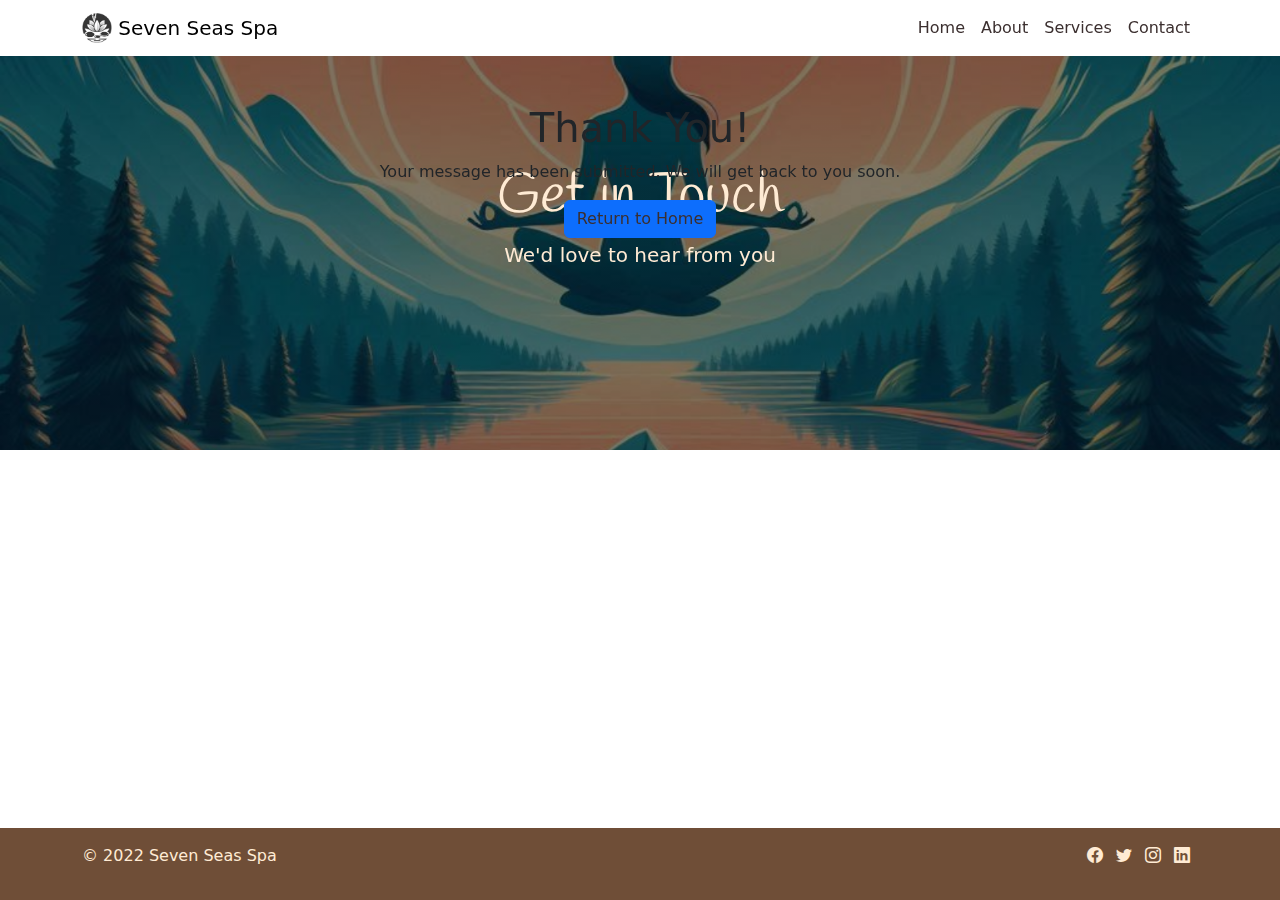
<file: thankyou.html>
<!DOCTYPE html>
<html lang="en">

<head>
    <meta charset="UTF-8">
    <meta name="viewport" content="width=device-width, initial-scale=1.0">
    <link href="https://cdn.jsdelivr.net/npm/bootstrap@5.3.3/dist/css/bootstrap.min.css" rel="stylesheet"
        integrity="sha384-QWTKZyjpPEjISv5WaRU9OFeRpok6YctnYmDr5pNlyT2bRjXh0JMhjY6hW+ALEwIH" crossorigin="anonymous">
    <link rel="stylesheet" href="https://cdn.jsdelivr.net/npm/bootstrap-icons@1.11.3/font/bootstrap-icons.min.css">
    <link href="https://fonts.googleapis.com/css2?family=Handlee&display=swap" rel="stylesheet">
    <link href="assets/css/styles.css" rel="stylesheet">
    <title>Seven Seas Spa</title>
</head>

<body>
    <!-- Navigation Bar -->
    <nav class="navbar navbar-expand-lg navbar-light bg-white">
        <div class="container">
            <a class="navbar-brand" href="#">
                <img src="assets/images/logo.png" alt="Logo" width="30" height="30" class="d-inline-block align-top">
                Seven Seas Spa
            </a>
            <button class="navbar-toggler" type="button" data-bs-toggle="collapse" data-bs-target="#navbarNav"
                aria-controls="navbarNav" aria-expanded="false" aria-label="Toggle navigation">
                <span class="navbar-toggler-icon"></span>
            </button>
            <div class="collapse navbar-collapse justify-content-end" id="navbarNav">
                <ul class="navbar-nav">
                    <li class="nav-item active">
                        <a class="nav-link" href="index.html">Home</a>
                    </li>
                    <li class="nav-item">
                        <a class="nav-link" href="about.html">About</a>
                    </li>
                    <li class="nav-item">
                        <a class="nav-link" href="#">Services</a>
                    </li>
                    <li class="nav-item">
                        <a class="nav-link" href="contact.html">Contact</a>
                    </li>
                </ul>
            </div>
        </div>
    </nav>

    <!-- Hero Section -->
    <header class="hero text-center" id="mainContent">
        <div class="container">
            <h1 class="display-4">Get in Touch</h1>
            <p class="lead">We'd love to hear from you</p>
        </div>
    </header>

    <!-- Main Section -->
    <main class="container my-5">
        <div class="container">
            <!-- Thank You Message -->
            <section class="my-5 text-center contact-section">
                <h1>Thank You!</h1>
                <p>Your message has been submitted. We will get back to you soon.</p>
                <a href="index.html" class="btn btn-primary">Return to Home</a>
            </section>
        </div>
    </main>

    <!-- Footer -->
    <footer class="footer text-center text-lg-start py-3 mt-auto">
        <div class="container">
            <div class="row">
                <div class="col-md-6 text-md-start mb-3 mb-md-0">
                    <p>© 2022 Seven Seas Spa</p>
                </div>
                <div class="col-md-6 text-md-end">
                    <a href="https://www.facebook.com/Code.InstituteIRL/" target="_blank" rel="noopener noreferrer"
                        aria-label="Visit our Facebook page" class="me-2"><i class="bi bi-facebook"></i></a>
                    <a href="https://x.com/codeinstitute" target="_blank" rel="noopener noreferrer"
                        aria-label="Follow us on Twitter" class="me-2"><i class="bi bi-twitter"></i></a>
                    <a href="https://www.instagram.com/codeinstitute/" target="_blank" rel="noopener noreferrer"
                        aria-label="Follow us on Instagram" class="me-2"><i class="bi bi-instagram"></i></a>
                    <a href="https://www.linkedin.com/school/code-institute/" target="_blank" rel="noopener noreferrer"
                        aria-label="Connect with us on LinkedIn" class="me-2"><i class="bi bi-linkedin"></i></a>
                </div>
            </div>
        </div>
    </footer>

    <script src="https://cdn.jsdelivr.net/npm/bootstrap@5.3.3/dist/js/bootstrap.bundle.min.js"
        integrity="sha384-YvpcrYf0tY3lHB60NNkmXc5s9fDVZLESaAA55NDzOxhy9GkcIdslK1eN7N6jIeHz"
        crossorigin="anonymous"></script>

</body>

</html>
</file>
<file: assets/css/styles.css>
body {
    background-color:#fff;
}

.navbar-nav .nav-link {
    color: #3b2f2f !important;
}

/* styles.css */
.hero {
    height: 50vh;
    width: 100%;
    display: flex;
    justify-content: center;
    align-items: center;
    text-align: center;
    background: linear-gradient(rgba(0, 0, 0, 0.5), rgba(0, 0, 0, 0.5)), url('../images/Design.png') no-repeat center center;
    background-size: cover;
    color: #ffebd4;
    position: fixed;
    top: 0;
    left: 0;
    z-index: -1;
}

.hero img {
    position: fixed;
}

.hero h1 {
    font-family: 'Handlee', cursive;
}


h2,
h5 {
    font-family: 'Handlee', cursive;
}

.btn {
    color: #3b2f2f;
}

.main-content {
    margin-top: 50vh;
    background-color: #ffffff;
    padding-top: 1rem;
    padding-bottom: 2rem;
}


footer {
    position: fixed;
    bottom: 0;
    width: 100%;
    padding: 1rem 0;
    background-color: #6f4e37;
    color:#ffebd4
}

footer a {
  
    color:#ffebd4
}
</file>
